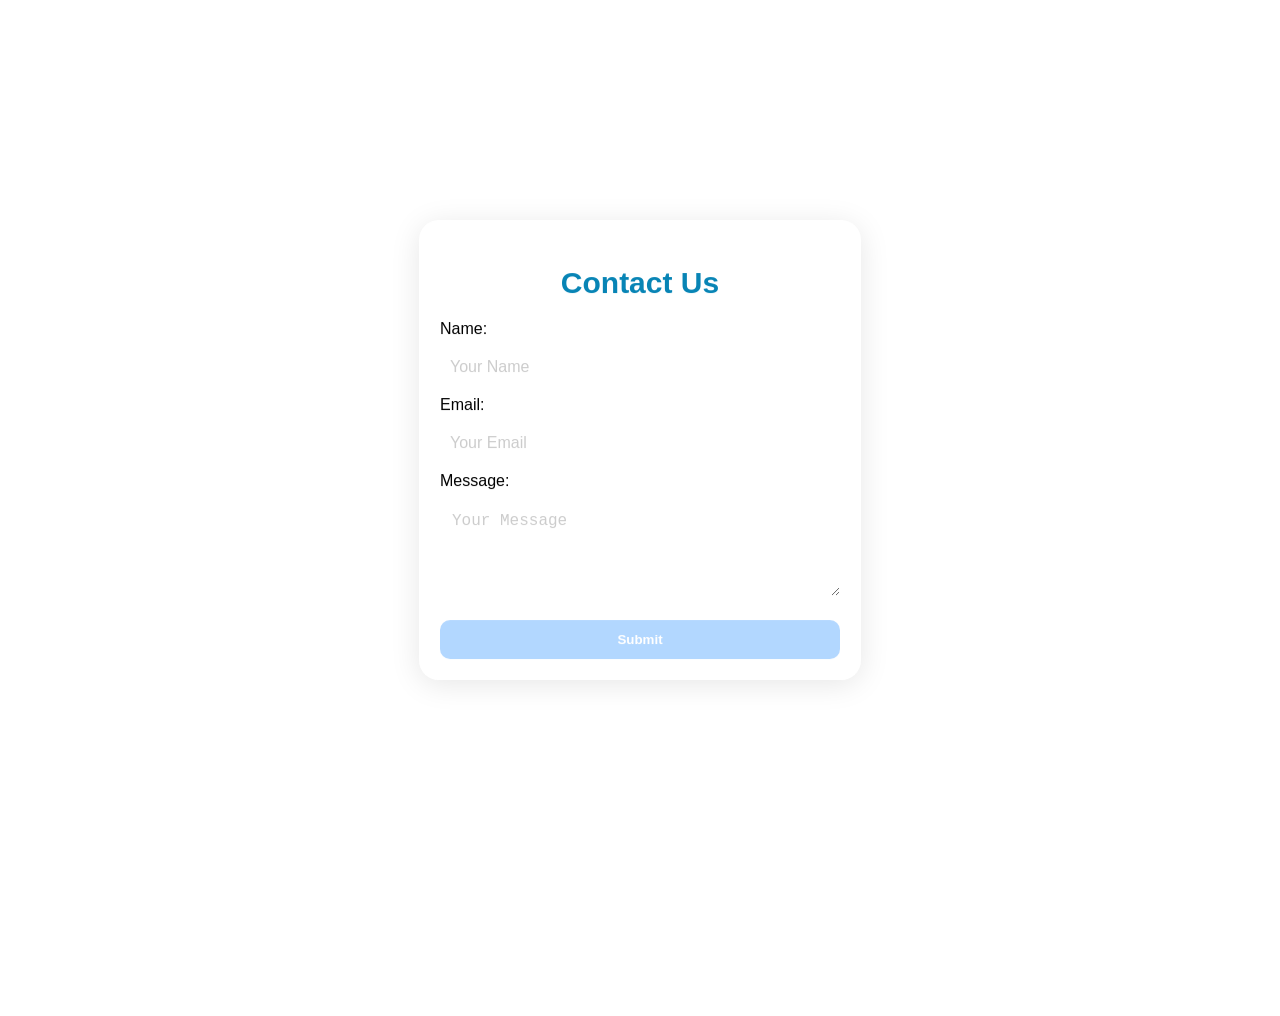
<file: index.html>
<!DOCTYPE html>
<html lang="en">
<head>
  <meta charset="UTF-8" />
  <meta name="viewport" content="width=device-width, initial-scale=1.0" />
  <title>Contact Form</title>
  <link rel="stylesheet" href="style.css" />
</head>
<body>
  <div class="background"></div>
  <div class="overlay">
    <div class="form-container">
      <h2>Contact Us</h2>
      <form id="contactForm">
        <label for="name">Name:</label>
        <input type="text" id="name" placeholder="Your Name" required />
        <label for="email">Email:</label>
        <input type="email" id="email" placeholder="Your Email" required />

        <label for="message">Message:</label>
        <textarea id="message" placeholder="Your Message" rows="4" required></textarea>

        <button type="submit">Submit</button>
      </form>
    </div>
  </div>
  <script src="script.js"></script>
</body>
</file>
<file: style.css>
body {
  font-family: Arial, sans-serif;
  background-color: white;
  padding: 30px;
}

/* Full screen blurred background image */
.background {
  position: fixed;
  top: 0;
  left: 0;
  height: 100%;
  width: 100%;
  background-image: url('https://wallpapercave.com/wp/wp4780152.jpg');
  background-size: cover;
  background-position: center;
  background-position: fixed;
  filter: blur(2px);
  z-index: -1;
}

/* Center the form using Flexbox */
.overlay {
  display: flex;
  align-items: center;
  justify-content: center;
  min-height: 100vh;
  padding: 20px;
}

/* Glass-effect form container */
.form-container {
  max-width: 400px;
  width: 100%;
  padding: 20px;
  border-radius: 20px;
  position: fixed ;
  
}


input, textarea {
  width: 100%;
  padding: 10px;
  margin-top: 5px;
  margin-bottom: 15px;
  border: 1px solid;
  border-radius: 5px;
}

button {
  width: 100%;
  background-color: #007bff;
  color: white;
  padding: 10px;
  border: none;
  border-radius: 5px;
  cursor: pointer;
}
  /* Background Image Layer */
.background {
  position: fixed;
  top: 0;
  left: 0;
  width: 100%;
  height: 100%;
  background-image: url('https://img.rawpixel.com/s3fs-private/rawpixel_images/website_content/upwk61703044-wikimedia-image.jpg?w=800&dpr=1&fit=default&crop=default&q=65&vib=3&con=3&usm=15&bg=F4F4F3&ixlib=js-2.2.1&s=9e54450ee35fa51f1e158e780761ca0e');
  background-size: cover;
  background-position: center;
  background-repeat: no-repeat;
  background-attachment: fixed;
}

/* Overlay to center content */
.overlay {
  min-height: 100vh;
  display: flex;
  justify-content: center;
  align-items: center;
  padding: 20px;
}

    
  .form-container {
  max-width: 400px;
  margin: auto;
  padding: 20px;
  border-radius: 20px;
  backdrop-filter: blur(10px);
  background: rgba(255, 255, 255, 0.05); /* light transparent */
  box-shadow: 0 8px 32px rgba(31, 38, 135, 0.37);
  border: 1px solid rgba(255, 255, 255, 0.18);
}

input, textarea {
  width: 100%;
  padding: 12px;
  margin-top: 10px;
  margin-bottom: 20px;
  background: rgba(255, 255, 255, 0.1);
  border: none;
  border-radius: 10px;
  color: white;
  font-size: 16px;
  backdrop-filter: blur(8px);
}

input::placeholder,
textarea::placeholder {
  color: #ccc;
  border-radius: none;
}

button {
  width: 100%;
  padding: 12px;
  background: rgba(0, 123, 255, 0.3);
  border: none;
  border-radius: 10px;
  color: white;
  font-weight: bold;
  cursor: pointer;
  backdrop-filter: blur(8px);
  transition: 0.3s;
}

button:hover {
  background: rgba(0, 123, 255, 0.6);
}
 h2{
  text-align: center;
  color: rgb(7, 132, 181);
  margin-bottom: 20px;
  font-size: 30px;
  
 }
   .form-container {
  max-width: 400px;
  width: 100%;
  padding: 20px;
  border-radius: 20px;

  position: fixed;
  top: 50%;
  left: 50%;
  transform: translate(-50%, -50%);

  /* Optional: Glass effect */
  background: rgba(255, 255, 255, 0.1);
  backdrop-filter: blur(10px);
  -webkit-backdrop-filter: blur(10px);
  
  /* Optional: add border and shadow */
  border: 1px solid rgba(255, 255, 255, 0.3);
  box-shadow: 0 4px 30px rgba(0, 0, 0, 0.1);
}
 .form-container input {
  width: 100%;
  padding: 10px;
  margin: 10px 0;
  border: none;
  border-radius: 10px;
  box-sizing: border-box;
  

}
   input, textarea {
  width: 100%;
  padding: 12px;
  margin-top: 10px;
  margin-bottom: 20px;
  background: rgba(255, 255, 255, 0.1);
  border: none;
  border-radius: 10px;
  color: white;
  font-size: 16px;
  backdrop-filter: blur(8px);
  box-sizing: border-box; /* Add this line */
}
</file>
